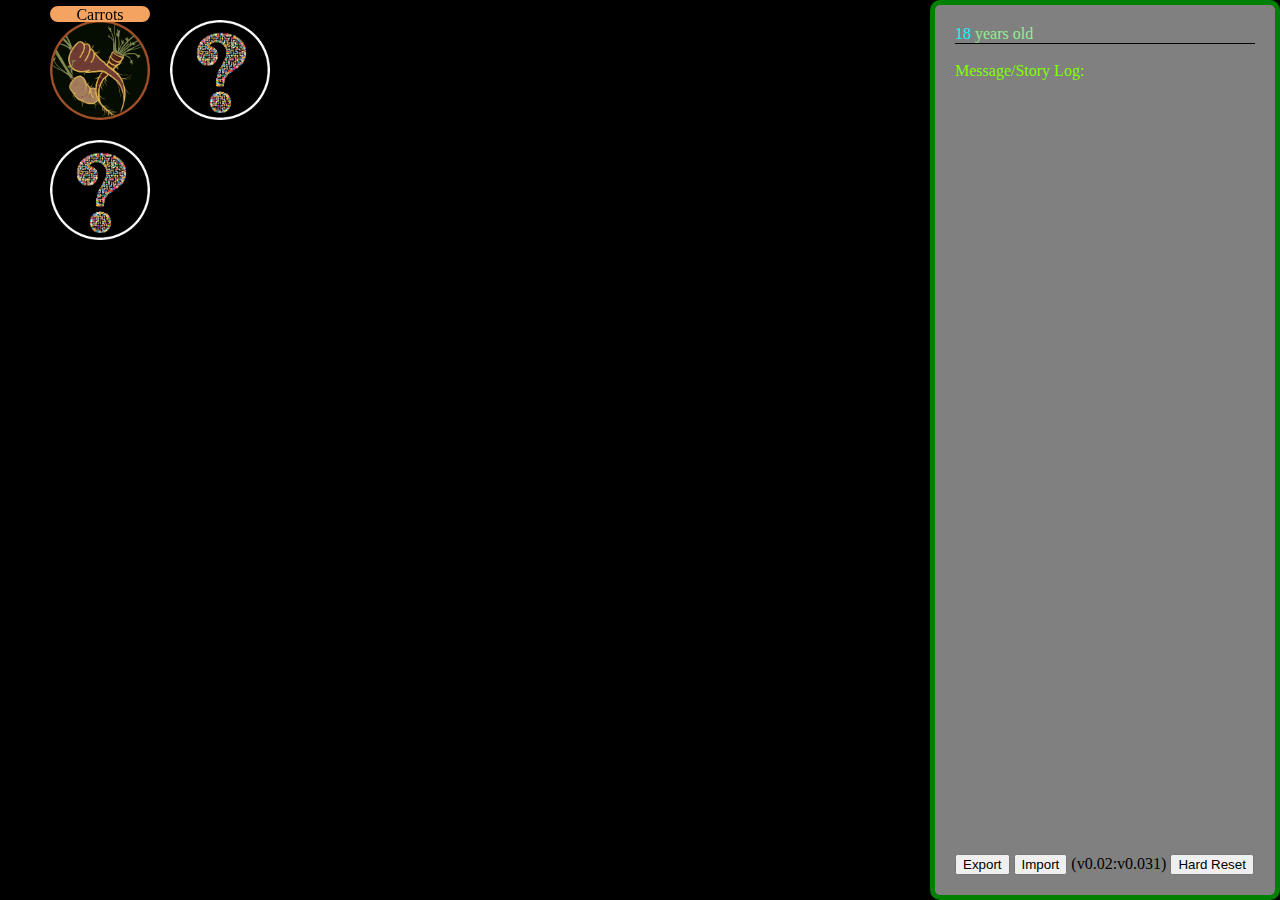
<file: index.html>
<html>
<head><link rel="stylesheet" href="game.css"></head>
<body style="margin:0;display:flex;">
<input type="text" id="savestring" style="height:0;display:none">
<div id="tooltip" onmouseover="javascript:showToolTip(hoveredOverTask);" style="position: absolute;z-index: 999;top:250px;left:210px;background-color:grey;border: 5px solid honeydew; user-select: none; max-width:50%; border-radius: 10px;padding:20px;display:none">Tooltip</div>
<div id="popup" style="z-index: 4;position:absolute;left:5%;top:50px;width:60%;background-color:grey;border: 5px solid blue; border-radius: 10px;padding:20px;display:none">
	<div id="popup_x" style="z-index: 5;position:absolute;top:-14px;left:-10px;background-color:grey;border: 2px solid honeydew; border-radius: 5px;padding:2px;display:black;cursor: pointer;">X</div>
	<div id="PopupText"></div>
</div>

<div style="display:flex;flex-wrap:nowrap;height:100%">
	<div id="canvasdiv" style="background:black;order:1;flex-grow:5;"><canvas id="canvas"></canvas></div>
	<div id="UI" style="order:2;flex-grow:1;flex-basis:200px;min-width:300px;max-width:400px;background-color:grey;border: 5px solid green; border-radius: 10px;padding:20px;">
		<div style="display:flex;flex-flow: column;height:100%">
			<div id="statsblock" style="color: cyan;">
				<div id="AgeBlock"><span id="age">1</span><span id="agelabel" style="color:lightgreen"> years old</span><span id="TotalLives"></span><button id="dieyoung" type="button" style="margin-left:50px;display:none" onclick="javascript:killPlayer('You died.')">Die Young</button></div>
				<div id="SkillsHeader" style="color:Chartreuse">Skills:</div>
				<span id="MiscSkills">Skills</span>
				<div id="ToolsHeader" style="color:Chartreuse">Tools:</div>
				<span id="MiscTools">Tools</span>
				<div id="ResourcesHeader" style="color:Chartreuse">Resources:</div>
				<span id="MiscResources">Resources</span>
			</div>
			<div style="color:Chartreuse;border-top:solid 1px black;"><br/>Message/Story Log:</div>
			<div id="messagesScroll" style="color:White; display: flex;height:100%;flex:1;overflow-y: scroll;flex-flow: column;">
				<div id="messages" style="color:White;">
				</div>
				<div id="latestMessage" style="color:White;">
				</div>
			</div>
			<div>
				<button type="button" onclick="javascript:saveExport()">Export</button>
				<button type="button" onclick="javascript:saveImport()">Import</button>
				(v0.02:<span id="jsv"></span>)
				<button type="button" style="margin-top:20px" onclick="javascript:checkAndHardReset()">Hard Reset</button>
			</div>
		</div>
	</div>
</div>
</body>
</html>

<script src="game.js"></script>

<script>
	startGame();
</script>
</file>
<file: game.css>
html, body, .r_flex_container {
    height: 100%;
    display: flex;
    flex-direction: column;
    background: black;
    margin: 0;
}
</file>
